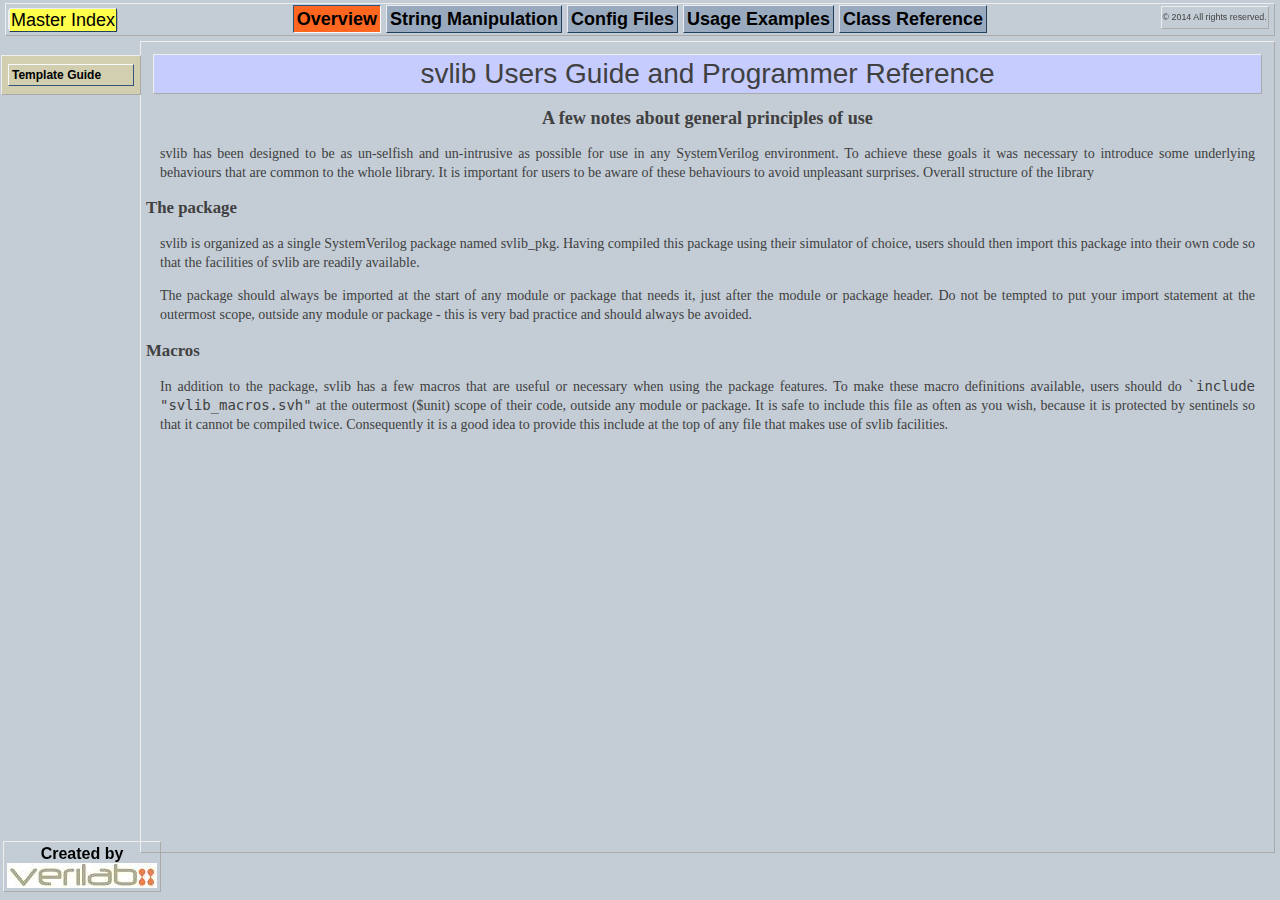
<file: cv32e40p/vendor_lib/verilab/svlib/svlib/doc/HTML/index.html>
<!DOCTYPE HTML PUBLIC "-//W3C//DTD HTML 4.01 Transitional//EN">
<html>
<head>
	<meta http-equiv="Content-Type" content="text/html; charset=iso-8859-1">
	<meta name="keywords" content="svlib Users Guide and Programmer Reference">
	<meta name="description" content="svlib Users Guide and Programmer Reference">

	<link rel=stylesheet type="text/css" href="css/basic.css">
	<style type="text/css">@import url("css/core.css");</style>
	<style type="text/css">@import url("css/scroll.css");</style>
	<style type="text/css">@import url("css/sublinks.css");</style>

   <title>svlib Users Guide and Programmer Reference</title>
</head>

<!-- Be nice to netscape 4 -->
<body bgcolor=black text="ffff4c" alink="#8888FF" vlink="ffff4c" link="ffff4c">


<!-- Logo -->
<div id="Header">
	<center>
		<a href="index.html" title="svlib Users Guide and Programmer Reference">Master Index</a>
	</center>
</div>

<!--Main Navigation section-->
<div id="TopNav">
	<center>
	<a class="sel" href="#">Overview</a>
	<a href="Section1/index.html">String Manipulation</a>
	<a href="Section2/index.html">Config Files</a>
	<a href="Section3/index.html">Usage Examples</a>
	<a href="Section4/index.html">Class Reference</a>
	</center>
</div>

<!-- Content section -->
<div id="content">
	<h1>svlib Users Guide and Programmer Reference</h1>

<h2>A few notes about general principles of use</h2>
<p>
svlib has been designed to be as un-selfish and un-intrusive as possible for use in any SystemVerilog environment. To achieve these goals it was necessary to introduce some underlying behaviours that are common to the whole library. It is important for users to be aware of these behaviours to avoid unpleasant surprises.
Overall structure of the library
<h3>The package</h3>
<p>
svlib is organized as a single SystemVerilog package named svlib_pkg. Having compiled this package using their simulator of choice, users should then import this package into their own code so that the facilities of svlib are readily available.
<p>
The package should always be imported at the start of any module or package that needs it, just after the module or package header. Do not be tempted to put your import statement at the outermost scope, outside any module or package - this is very bad practice and should always be avoided.
<h3>Macros</h3>
<p>
In addition to the package, svlib has a few macros that are useful or necessary when using the package features. To make these macro definitions available, users should do
<code>`include "svlib_macros.svh"</code>
at the outermost ($unit) scope of their code, outside any module or package. It is safe to include this file as often as you wish, because it is protected by sentinels so that it cannot be compiled twice. Consequently it is a good idea to provide this include at the top of any file that makes use of svlib facilities.
</div>

<!--Banner Advert-->
<div id="Banner">
Created by <br>
<a href="http://www.verilab.com"><img src="Images/verilab-150-25.jpg" width=150 height=25 title="Created by Verilab" align=middle border=0 alt="http://www.verilab.com"></A>
</div>

<!--Left Navigation section-->
<div id="LeftNav">
<p class="whoops">More Navigation</p>
	<div id="links">
		<a href="Resources/index.html">Template Guide</a>
	</div>
</div>
<!--Copyright-->
<div id="copyright">
	<small> &copy; 2014 All rights reserved. </small>
</div>
</body>
</html>
</file>
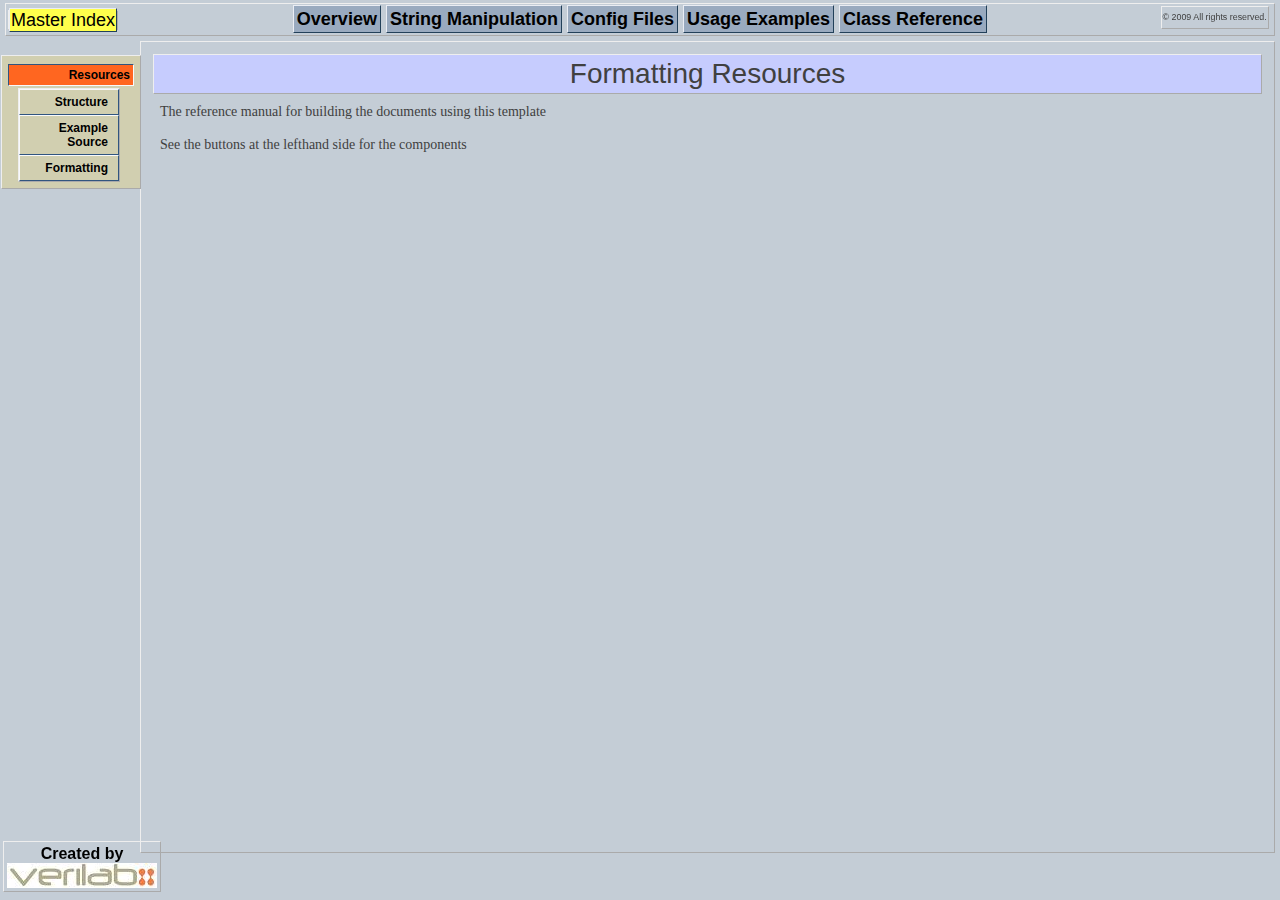
<file: cv32e40p/vendor_lib/verilab/svlib/svlib/doc/HTML/Resources/index.html>
<!DOCTYPE HTML PUBLIC "-//W3C//DTD HTML 4.01 Transitional//EN">
<html>
<head>
	<meta http-equiv="Content-Type" content="text/html; charset=iso-8859-1">
	<meta name="keywords" content="svlib Users Guide and Programmer Reference">
	<meta name="description" content="svlib Users Guide and Programmer Reference">

	<link rel=stylesheet type="text/css" href="../css/basic.css">
	<style type="text/css">@import url("../css/core.css");</style>
	<style type="text/css">@import url("../css/scroll.css");</style>
	<style type="text/css">@import url("../css/sublinks.css");</style>

   <title>svlib Users Guide and Programmer Reference</title>
</head>

<!-- Be nice to netscape 4 -->
<body bgcolor=black text="ffff4c" alink="#8888FF" vlink="ffff4c" link="ffff4c">


<!-- Logo -->
<div id="Header">
	<center>
		<a href="../index.html" title="svlib Users Guide and Programmer Reference">Master Index</a>
	</center>
</div>


<!--Main Navigation section-->
<div id="TopNav">
	<center>
	<a href="../index.html">Overview</a>
	<a href="Section1/index.html">String Manipulation</a>
	<a href="Section2/index.html">Config Files</a>
	<a href="Section3/index.html">Usage Examples</a>
	<a href="Section4/index.html">Class Reference</a>
	</center>
</div>
<!-- Content section -->
<div id="content">
	<h1>Formatting Resources</h1>
	<p>The reference manual for building the documents using this template
	<p>See the buttons at the lefthand side for the components
</div>


<!--Banner Advert-->
<div id="Banner">
Created by <br>
<a href="http://www.verilab.com"><img src="../Images/verilab-150-25.jpg" width=150 height=25 title="Created by Verilab" align=middle border=0 alt="http://www.verilab.com"></A>
</div>

<!--Left Navigation section-->
<div id="LeftNav">
<p class="whoops">More Navigation</p>
	<div id="links">
		<a class="sel"href="../Resources/index.html">Resources</a>
		<div id="sublinks">
			<a href="../Resources/structure.html">Structure</a>
			<a href="example_source.html">Example Source</a>
			<a href="format.html">Formatting</a>
		</div>
	</div>
</div>
<!--Copyright-->
<div id="copyright">
	<small> &copy; 2009 All rights reserved. </small>
</div>
</body>
</html>
</file>
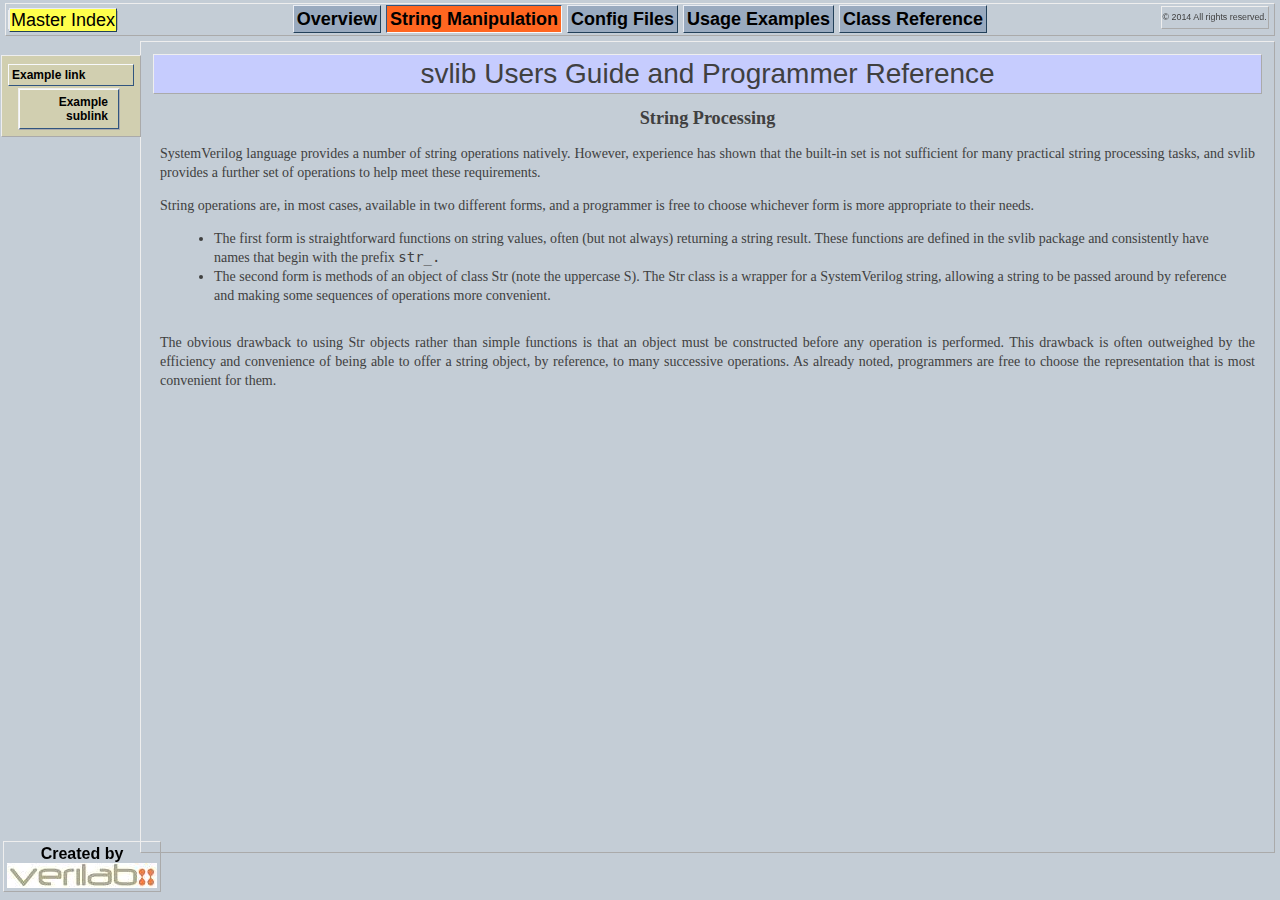
<file: cv32e40p/vendor_lib/verilab/svlib/svlib/doc/HTML/Section1/index.html>
<!DOCTYPE HTML PUBLIC "-//W3C//DTD HTML 4.01 Transitional//EN">
<html>
<head>
	<meta http-equiv="Content-Type" content="text/html; charset=iso-8859-1">
	<meta name="keywords" content="svlib Users Guide and Programmer Reference">
	<meta name="description" content="svlib Users Guide and Programmer Reference">

	<link rel=stylesheet type="text/css" href="../css/basic.css">
	<style type="text/css">@import url("../css/core.css");</style>
	<style type="text/css">@import url("../css/scroll.css");</style>
	<style type="text/css">@import url("../css/sublinks.css");</style>

   <title>svlib Users Guide and Programmer Reference</title>
</head>

<!-- Be nice to netscape 4 -->
<body bgcolor=black text="ffff4c" alink="#8888FF" vlink="ffff4c" link="ffff4c">


<!-- Logo -->
<div id="Header">
	<center>
		<a href="../index.html" title="svlib Users Guide and Programmer Reference">Master Index</a>
	</center>
</div>

<!--Main Navigation section-->
<div id="TopNav">
	<center>
	<a href="../index.html">Overview</a>
	<a class="sel" href="#">String Manipulation</a>
	<a href="../Section2/index.html">Config Files</a>
	<a href="../Section3/index.html">Usage Examples</a>
	<a href="../Section4/index.html">Class Reference</a>
	</center>
</div>

<!-- Content section -->
<div id="content">
	<h1>svlib Users Guide and Programmer Reference</h1>

<h2>String Processing</h2>
<p>
SystemVerilog language provides a number of string operations natively. However, experience has shown that the built-in set is not sufficient for many practical string processing tasks, and svlib provides a further set of operations to help meet these requirements.
<p>
String operations are, in most cases, available in two different forms, and a programmer is free to choose whichever form is more appropriate to their needs.
<ul>
<li>The first form is straightforward functions on string values, often (but not always) returning a string result. These functions are defined in the svlib package and consistently have names that begin with the prefix <code>str_.</code>
<li>The second form is methods of an object of class Str (note the uppercase S). The Str class is a wrapper for a SystemVerilog string, allowing a string to be passed around by reference and making some sequences of operations more convenient.
</ul>
<p>
The obvious drawback to using Str objects rather than simple functions is that an object must be constructed before any operation is performed. This drawback is often outweighed by the efficiency and convenience of being able to offer a string object, by reference, to many  successive operations. As already noted, programmers are free to choose the representation that is most convenient for them.

</div>

<!--Banner Advert-->
<div id="Banner">
Created by <br>
<a href="http://www.verilab.com"><img src="../Images/verilab-150-25.jpg" width=150 height=25 title="Created by Verilab" align=middle border=0 alt="http://www.verilab.com"></A>
</div>

<!--Left Navigation section-->
<div id="LeftNav">
<p class="whoops">More Navigation</p>
	<div id="links">
		<a href="../index.html">Example link</a>
	   <div id="sublinks">
		<a href="../index.html">Example sublink</a>
   	   </div>
	</div>
</div>
<!--Copyright-->
<div id="copyright">
	<small> &copy; 2014 All rights reserved. </small>
</div>
</body>
</html>
</file>
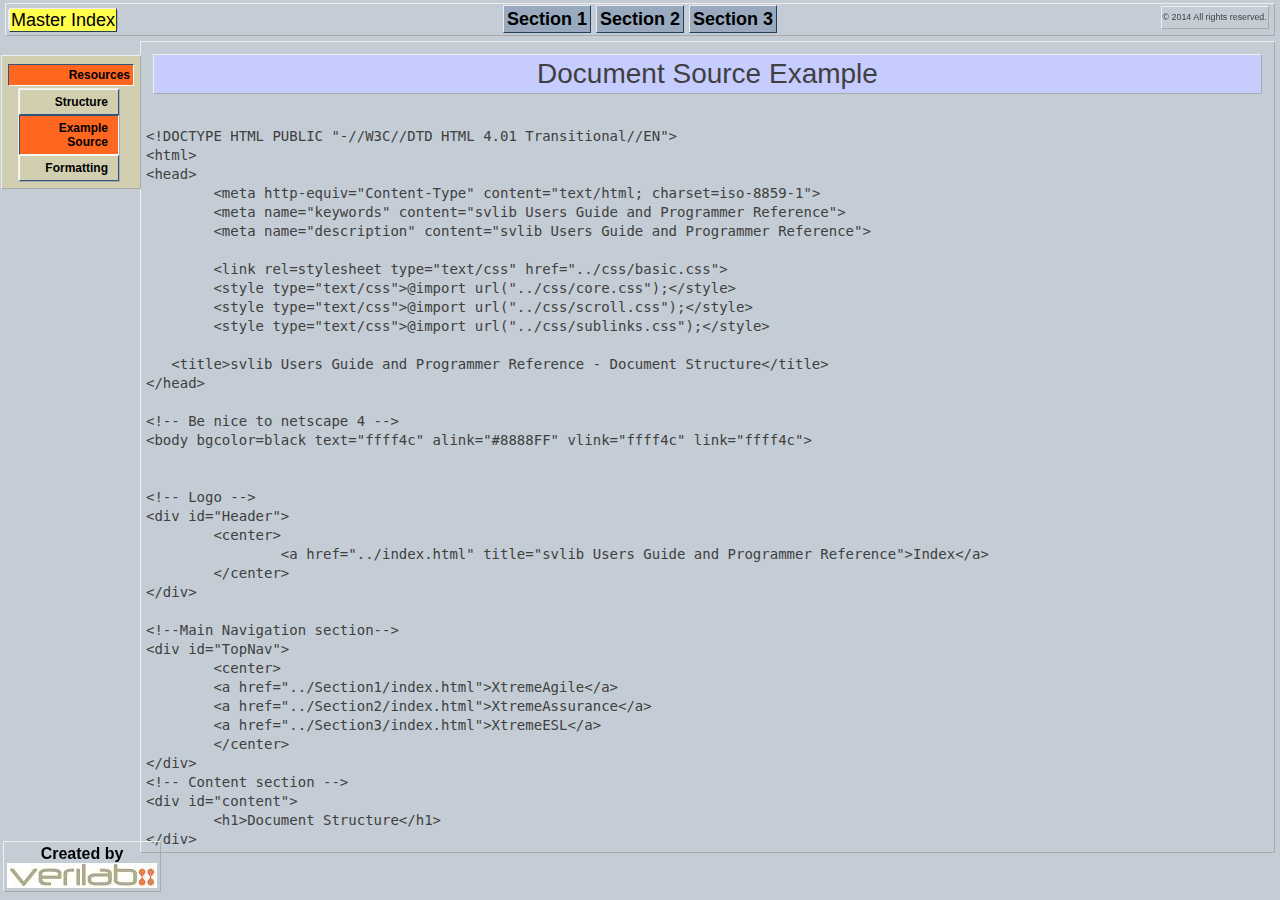
<file: cv32e40p/vendor_lib/verilab/svlib/svlib/doc/HTML/Resources/example_source.html>
<!DOCTYPE HTML PUBLIC "-//W3C//DTD HTML 4.01 Transitional//EN">
<html>
<head>
	<meta http-equiv="Content-Type" content="text/html; charset=iso-8859-1">
	<meta name="keywords" content="svlib Users Guide and Programmer Reference">
	<meta name="description" content="svlib Users Guide and Programmer Reference">

	<link rel=stylesheet type="text/css" href="../css/basic.css">
	<style type="text/css">@import url("../css/core.css");</style>
	<style type="text/css">@import url("../css/scroll.css");</style>
	<style type="text/css">@import url("../css/sublinks.css");</style>

   <title>svlib Users Guide and Programmer Reference - Document Source Example</title>
</head>

<!-- Be nice to netscape 4 -->
<body bgcolor=black text="ffff4c" alink="#8888FF" vlink="ffff4c" link="ffff4c">


<!-- Logo -->
<div id="Header">
	<center>
		<a href="../index.html" title="svlib Users Guide and Programmer Reference">Master Index</a>
	</center>
</div>

<!--Main Navigation section-->
<div id="TopNav">
	<center>
	<a href="../Section1/index.html">Section 1</a>
	<a href="../Section2/index.html">Section 2</a>
	<a href="../Section3/index.html">Section 3</a>
	</center>
</div>
<!-- Content section -->
<div id="content">
	<h1>Document Source Example</h1>
	<pre>
	<code>
&lt;!DOCTYPE HTML PUBLIC "-//W3C//DTD HTML 4.01 Transitional//EN"&gt;
&lt;html&gt;
&lt;head&gt;
	&lt;meta http-equiv="Content-Type" content="text/html; charset=iso-8859-1"&gt;
	&lt;meta name="keywords" content="svlib Users Guide and Programmer Reference"&gt;
	&lt;meta name="description" content="svlib Users Guide and Programmer Reference"&gt;

	&lt;link rel=stylesheet type="text/css" href="../css/basic.css"&gt;
	&lt;style type="text/css"&gt;@import url("../css/core.css");&lt;/style&gt;
	&lt;style type="text/css"&gt;@import url("../css/scroll.css");&lt;/style&gt;
	&lt;style type="text/css"&gt;@import url("../css/sublinks.css");&lt;/style&gt;

   &lt;title&gt;svlib Users Guide and Programmer Reference - Document Structure&lt;/title&gt;
&lt;/head&gt;

&lt;!-- Be nice to netscape 4 --&gt;
&lt;body bgcolor=black text="ffff4c" alink="#8888FF" vlink="ffff4c" link="ffff4c"&gt;


&lt;!-- Logo --&gt;
&lt;div id="Header"&gt;
	&lt;center&gt;
		&lt;a href="../index.html" title="svlib Users Guide and Programmer Reference"&gt;Index&lt;/a&gt;
	&lt;/center&gt;
&lt;/div&gt;

&lt;!--Main Navigation section--&gt;
&lt;div id="TopNav"&gt;
	&lt;center&gt;
	&lt;a href="../Section1/index.html"&gt;XtremeAgile&lt;/a&gt;
	&lt;a href="../Section2/index.html"&gt;XtremeAssurance&lt;/a&gt;
	&lt;a href="../Section3/index.html"&gt;XtremeESL&lt;/a&gt;
	&lt;/center&gt;
&lt;/div&gt;
&lt;!-- Content section --&gt;
&lt;div id="content"&gt;
	&lt;h1&gt;Document Structure&lt;/h1&gt;
&lt;/div&gt;

&lt;!--Banner Advert--&gt;
&lt;div id="Banner"&gt;
Created by &lt;br&gt;
&lt;a href="http://www.verilab.com"&gt;&lt;img src="../Images/verilab-logo-150-25.jpg" width=150 height=25 title="Created by Verilab" align=middle border=0 alt="http://www.verilab.com"&gt;&lt;/A&gt;
&lt;/div&gt;

&lt;!--Left Navigation section--&gt;
&lt;div id="LeftNav"&gt;
&lt;p class="whoops"&gt;More Navigation&lt;/p&gt;
	&lt;div id="links"&gt;
		&lt;a href="index.html"&gt;Resources&lt;/a&gt;
		&lt;div id="sublinks"&gt;
			&lt;a class="sel" href="structure.html"&gt;Structure&lt;/a&gt;
		&lt;/div&gt;
	&lt;/div&gt;
&lt;/div&gt;
&lt;!--Copyright--&gt;
&lt;div id="copyright"&gt;
	&lt;small&gt; &copy; 2014 All rights reserved. &lt;/small&gt;
&lt;/div&gt;
&lt;/body&gt;
&lt;/html&gt;
</code>
</pre>
</div>

<!--Banner Advert-->
<div id="Banner">
Created by <br>
<a href="http://www.verilab.com"><img src="../Images/verilab-150-25.jpg" width=150 height=25 title="Created by Verilab" align=middle border=0 alt="http://www.verilab.com"></A>
</div>

<!--Left Navigation section-->
<div id="LeftNav">
<p class="whoops">More Navigation</p>
	<div id="links">
		<a class="sel"href="index.html">Resources</a>
		<div id="sublinks">
			<a href="structure.html">Structure</a>
			<a class="sel" href="example_source.html">Example Source</a>
			<a href="format.html">Formatting</a>
		</div>
	</div>
</div>
<!--Copyright-->
<div id="copyright">
	<small> &copy; 2014 All rights reserved. </small>
</div>
</body>
</html>
</file>
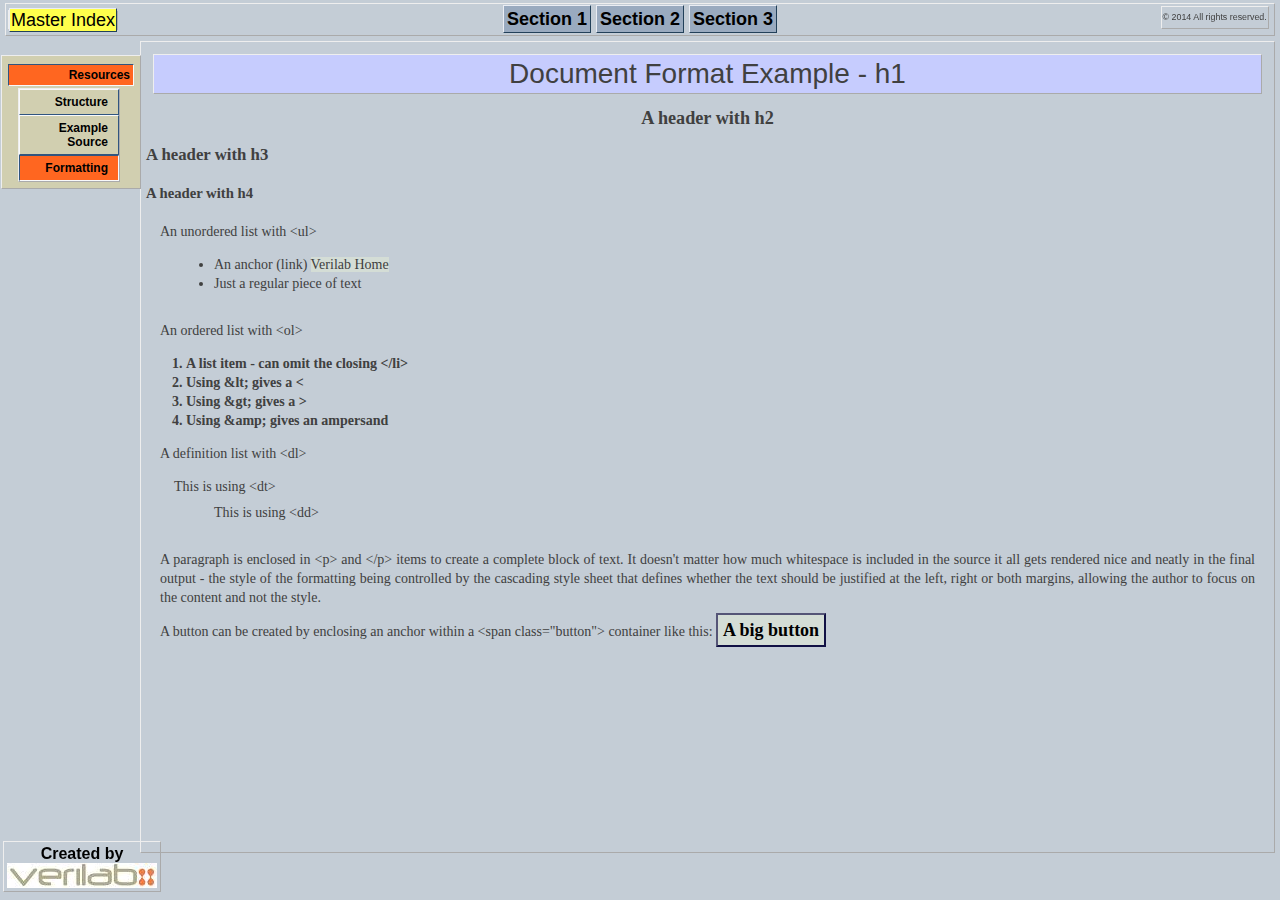
<file: cv32e40p/vendor_lib/verilab/svlib/svlib/doc/HTML/Resources/format.html>
<!DOCTYPE HTML PUBLIC "-//W3C//DTD HTML 4.01 Transitional//EN">
<html>
<head>
	<meta http-equiv="Content-Type" content="text/html; charset=iso-8859-1">
	<meta name="keywords" content="svlib Users Guide and Programmer Reference">
	<meta name="description" content="svlib Users Guide and Programmer Reference">

	<link rel=stylesheet type="text/css" href="../css/basic.css">
	<style type="text/css">@import url("../css/core.css");</style>
	<style type="text/css">@import url("../css/scroll.css");</style>
	<style type="text/css">@import url("../css/sublinks.css");</style>

   <title>svlib Users Guide and Programmer Reference - Document Formatting</title>
</head>

<!-- Be nice to netscape 4 -->
<body bgcolor=black text="ffff4c" alink="#8888FF" vlink="ffff4c" link="ffff4c">


<!-- Logo -->
<div id="Header">
	<center>
		<a href="index.html" title="svlib Users Guide and Programmer Reference">Master Index</a>
	</center>
</div>

<!--Main Navigation section-->
<div id="TopNav">
	<center>
	<a href="../Section1/index.html">Section 1</a>
	<a href="../Section2/index.html">Section 2</a>
	<a href="../Section3/index.html">Section 3</a>
	</center>
</div>

<!-- Content section -->
<div id="content">
	<h1>Document Format Example - h1</h1>
	<h2>A header with h2</h2>
	<h3>A header with h3</h3>
	<h4>A header with h4</h4>
	<p>An unordered list with &lt;ul&gt;
	<ul>
		<li>An anchor (link) <a href="http://www.verilab.com">Verilab Home</a>
		<li>Just a regular piece of text
	</ul>
	<p>An ordered list with &lt;ol&gt;
	<ol>
		<li>A list item - can omit the closing &lt;/li&gt;
		<li>Using &amp;lt; gives a &lt;
		<li>Using &amp;gt; gives a &gt;
		<li>Using &amp;amp; gives an ampersand
	</ol>
	<p>A definition list with &lt;dl&gt;
	<dl>
		<dt>This is using &lt;dt&gt;
		<dd>This is using &lt;dd&gt;
	</dl>
	<p>A paragraph is enclosed in &lt;p&gt; and &lt;/p&gt; items to create a complete block of text. It
	doesn't matter how much whitespace is included in the source it all
	gets rendered nice and neatly in the final output - the style of the formatting being controlled by the 
	cascading style sheet that defines whether the text should be justified at the left, right or both margins, 
	allowing the author to focus on the content and not the style.</p>
	<p>A button can be created by enclosing an anchor within a &lt;span class="button"&gt; container like this:

	<span class="button"><a href="index.html">A big button</a></span> 
	
</div>

<!--Banner Advert-->
<div id="Banner">
Created by <br>
<a href="http://www.verilab.com"><img src="../Images/verilab-150-25.jpg" width=150 height=25 title="Created by Verilab" align=middle border=0 alt="http://www.verilab.com"></A>
</div>

<!--Left Navigation section-->
<div id="LeftNav">
<p class="whoops">More Navigation</p>
	<div id="links">
		<a class="sel"href="index.html">Resources</a>
		<div id="sublinks">
			<a href="structure.html">Structure</a>
			<a href="example_source.html">Example Source</a>
			<a class="sel" href="format.html">Formatting</a>
		</div>
	</div>
</div>
<!--Copyright-->
<div id="copyright">
	<small> &copy; 2014 All rights reserved. </small>
</div>
</body>
</html>
</file>
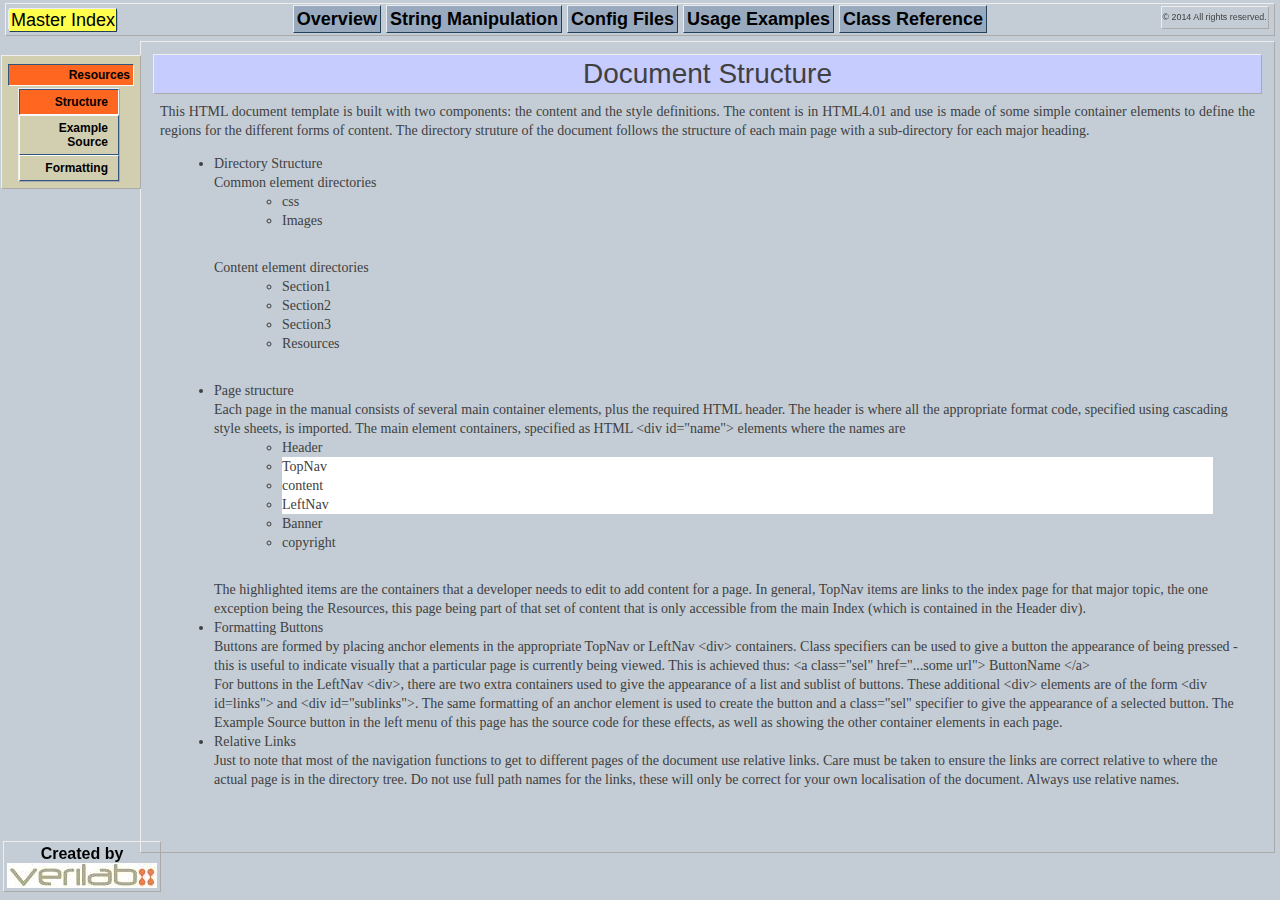
<file: cv32e40p/vendor_lib/verilab/svlib/svlib/doc/HTML/Resources/structure.html>
<!DOCTYPE HTML PUBLIC "-//W3C//DTD HTML 4.01 Transitional//EN">
<html>
<head>
	<meta http-equiv="Content-Type" content="text/html; charset=iso-8859-1">
	<meta name="keywords" content="svlib Users Guide and Programmer Reference">
	<meta name="description" content="svlib Users Guide and Programmer Reference">

	<link rel=stylesheet type="text/css" href="../css/basic.css">
	<style type="text/css">@import url("../css/core.css");</style>
	<style type="text/css">@import url("../css/scroll.css");</style>
	<style type="text/css">@import url("../css/sublinks.css");</style>

   <title>svlib Users Guide and Programmer Reference - Document Structure</title>
</head>

<!-- Be nice to netscape 4 -->
<body bgcolor=black text="ffff4c" alink="#8888FF" vlink="ffff4c" link="ffff4c">


<!-- Logo -->
<div id="Header">
	<center>
		<a href="index.html" title="svlib Users Guide and Programmer Reference">Master Index</a>
	</center>
</div>

<!--Main Navigation section-->
<div id="TopNav">
	<center>
	<a href="#">Overview</a>
	<a href="Section1/index.html">String Manipulation</a>
	<a href="Section2/index.html">Config Files</a>
	<a href="Section3/index.html">Usage Examples</a>
	<a href="Section4/index.html">Class Reference</a>
	</center>
</div>
<!-- Content section -->
<div id="content">
	<h1>Document Structure</h1>
	<p>This HTML document template is built with two components: the content and the style definitions. The content is in HTML4.01 and use is made of some simple container elements to define the regions for the different forms of content. The directory struture of the document follows the structure of each main page with a sub-directory for each major heading.
	<ul>
		<li>Directory Structure<br>
		Common element directories
		<ul>
			<li>css
			<li>Images
		</ul>
		Content element directories
		<ul>
			<li>Section1
			<li>Section2
			<li>Section3
			<li>Resources
		</ul>
		<li>Page structure<br>
		Each page in the manual consists of several main container elements, plus the required HTML header. The header is where all the appropriate format code, specified using cascading style sheets, is imported. The main element containers, specified as HTML &lt;div id="name"&gt; elements where the names are
		<ul>
			<li>Header
			<li class="white">TopNav
			<li class="white">content
			<li class="white">LeftNav
			<li>Banner
			<li>copyright
		</ul>
		The highlighted items are the containers that a developer needs to edit to add content for a page. In general, TopNav items are links to the index page for that major topic, the one exception being the Resources, this page being part of that set of content that is only accessible from the main Index (which is contained in the Header div).
		<li>Formatting Buttons<br>
		Buttons are formed by placing anchor elements in the appropriate TopNav or LeftNav &lt;div&gt; containers. Class specifiers can be used to give a button the appearance of being pressed - this is useful to indicate visually that a particular page is currently being viewed. This is achieved thus: &lt;a class="sel"  href="...some url"&gt; ButtonName &lt;/a&gt;<br>
		For buttons in the LeftNav  &lt;div&gt;, there are two extra containers used to give the appearance of a list and sublist of buttons. These additional  &lt;div&gt; elements are of the form  &lt;div id=links"&gt; and  &lt;div id="sublinks"&gt;. The same formatting of an anchor element is used to create the button and a class="sel" specifier to give the appearance of a selected button. The Example Source button in the left menu of this page has the source code for these effects, as well as showing the other container elements in each page.
		<li>Relative Links<br>
		Just to note that most of the navigation functions to get to different pages of the document use relative links. Care must be taken to ensure the links are correct relative to where the actual page is in the directory tree. Do not use full path names for the links, these will only be correct for your own localisation of the document. Always use relative names. 
	</ul>
	<p>

</div>

<!--Banner Advert-->
<div id="Banner">
Created by <br>
<a href="http://www.verilab.com"><img src="../Images/verilab-150-25.jpg" width=150 height=25 title="Created by Verilab" align=middle border=0 alt="http://www.verilab.com"></A>
</div>

<!--Left Navigation section-->
<div id="LeftNav">
<p class="whoops">More Navigation</p>
	<div id="links">
		<a class="sel"href="index.html">Resources</a>
		<div id="sublinks">
			<a class="sel" href="structure.html">Structure</a>
			<a href="example_source.html">Example Source</a>
			<a href="format.html">Formatting</a>
		</div>
	</div>
</div>
<!--Copyright-->
<div id="copyright">
	<small> &copy; 2014 All rights reserved. </small>
</div>
</body>
</html>
</file>
<file: cv32e40p/vendor_lib/verilab/svlib/svlib/doc/HTML/css/basic.css>
body { background: #c4cdd6; 
	font-family: Georgia,"Times New Roman",Times,serif;
	font-size: 14px; 
	line-height: 19px; 
	color: #404040;
	margin: 0; 
	padding: 0;}

.white { background-color: white; }
.black { background-color: black; }
.whitefont {color: white;}
.blackfont {color: black;}
.trans { background-color: transparent; }
.centre { text-align: center; }

h1 {	font-size: 175%;
	font-weight: normal; }
h2 {	font-size: 130% }
h3 {	font-size: 120% }
h4 {	font-size: 105% }
sup,sub {	font-size: 75% }

p { text-align: justify; 
	margin-left: 3em;
	margin-right: 3em;
	margin-top: 1em;
	margin-bottom: 1em; }

p.quote { color: #ffffff; 
          background: #949aa6;
	text-indent: 1em;
	font-family: "Times New Roman", Times, serif; }

p.section { text-indent: -1em; }

dt {font-weight: bold; 
	text-align: justify;
	margin-bottom: 0.5em; }
dd {margin-bottom: 0.66em; text-align: justify;}
ul,dl { margin: 0 2em 2em; text-align: left; }

td.photolabel1 { text-align: center;
	color: black;
	background-color: #ffeeee }

td.photolabel2 { text-align: center;
	color: black;
	background-color: #eeeeff }
	
a	{ color: #ffffff; }

a:active { text-decoration: underline;
	color: #ffffff; }

a:hover { text-decoration: underline;
	color: #dddddd; }
</file>
